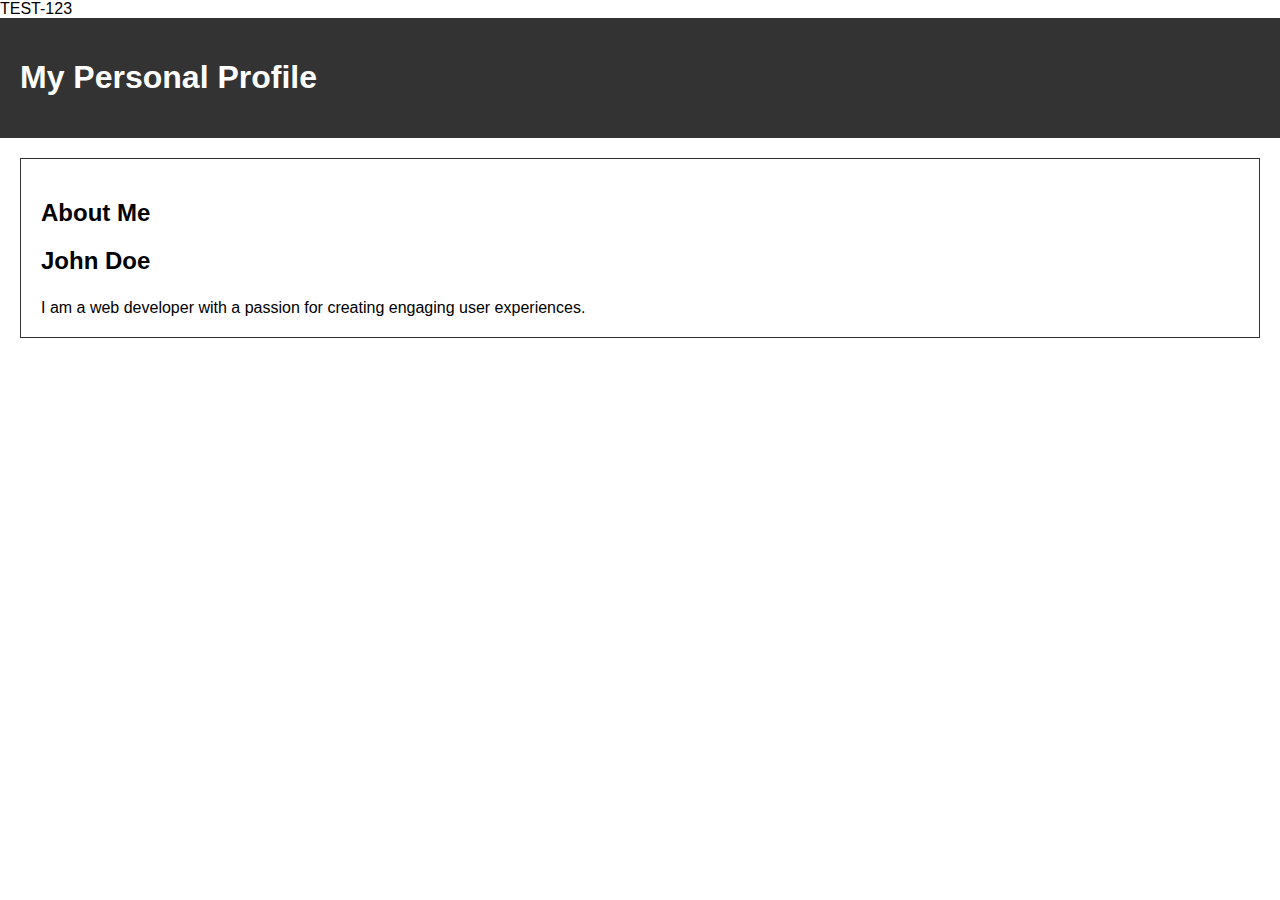
<file: index.html>
<!DOCTYPE html>
<html>
<head>
  <title>My Personal Profile</title>
  <link rel="stylesheet" type="text/css" href="styles.css">
</head>
<body>

TEST-123
  <header>
    <h1>My Personal Profile</h1>
  </header>

  <main>
    <section id="profile">
      <h2>About Me</h2>
      <div id="profile-info">
        <h3 id="name"></h3>
        <p id="bio"></p>
      </div>
    </section>
  </main>

  <script src="script.js"></script>
</body>
</html>
</file>
<file: styles.css>
body {
  font-family: Arial, sans-serif;
  margin: 0;
  padding: 0;
}

header {
  background-color: #333;
  color: #fff;
  padding: 20px;
}

main {
  padding: 20px;
}

#profile {
  border: 1px solid #333;
  padding: 20px;
}

#name {
  font-size: 24px;
  margin-top: 0;
}

#bio {
  margin-bottom: 0;
}
</file>
